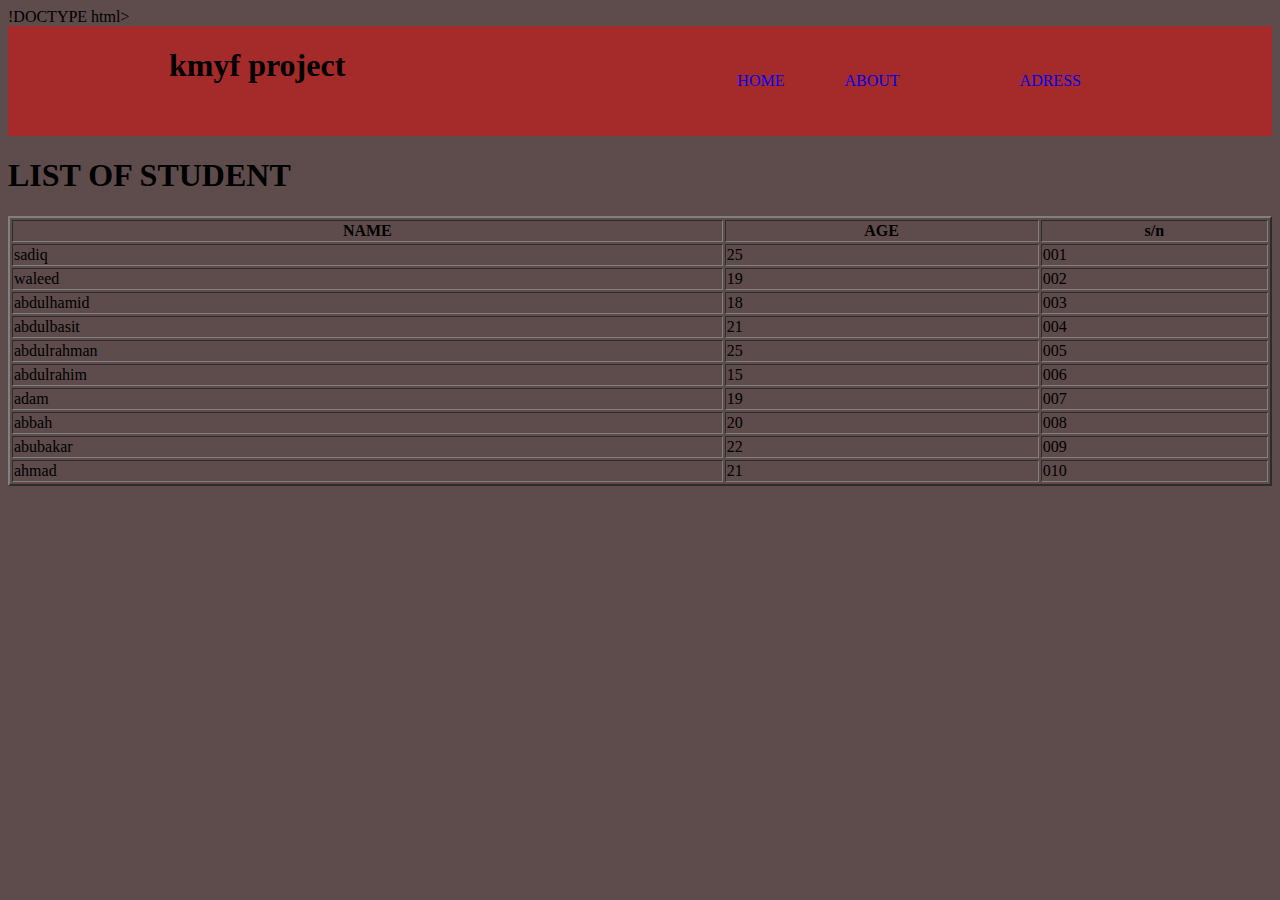
<file: student.html>
!DOCTYPE html>
<html lang="en">
    <head>
        <link rel="stylesheet" href="css/style.css">
        <title>kmyf project</title>
    </head>
    <body>
        <header>
            <h1>
                kmyf project 
            </h1>
            <nav>
                <ul>
                    <li>
                        <a href="#">HOME</a>
                    </li>
                    <LI>
                        <a href="#">ABOUT</a>
                    </LI>
                    <li>
                        <a href="student.html"></a>
                        <li>
                            <a href="#">ADRESS</a>
                        </li>
                    </li>
                </ul>
            </nav>
        </header>
        <H1>LIST OF STUDENT</H1>
        <table border="2" width="100%">
            <tr>
                <th>
                    NAME
                </th>
                
                <th>
                    AGE
                </th>
                <th>s/n</th>
            </tr>
            <tr>
                <td>sadiq</td>
                <td>25</td>
                <td>001</td>
            </tr>
            <tr>
                <td>waleed</td>
                <td>19</td>
                <td>002</td>
            </tr>
            <tr>
                <td>abdulhamid</td>
                <td>18</td>
                <td>003</td>
            </tr>
            <tr>
                <td>abdulbasit</td>
                <td>21</td>
                <td>004</td>
            </tr>
            <tr>
                <td>abdulrahman</td>
                <td>25</td>
                <td>005</td>
            </tr>
            <tr>
                <td>abdulrahim</td>
                <td>15</td>
                <td>006</td>
            </tr>
            <tr>
                <td>adam</td>
                <td>19</td>
                <td>007</td>
            </tr>
            <tr>
                <td>abbah</td>
                <td>20</td>
                <td>008</td>
            </tr>
            <tr>
                <td>abubakar</td>
                <td>22</td>
                <td>009</td>
            </tr>
            <tr>
                <td>ahmad</td>
                <td>21</td>
                <td>010</td>
            </tr>
        </table>
    </body>
</html>
</file>
<file: css/style.css>
body{
    background-color:rgb(94, 75, 75);
}
header {
    display: flex;
    width: 100%;
    background-color: brown;
    justify-content: space-around;
}
ul{
    list-style-type: none;
    display: flex;
    justify-content: space-between;
}
li > a{
    text-decoration: none;

}
li{
     padding: 30px;
}
</file>
